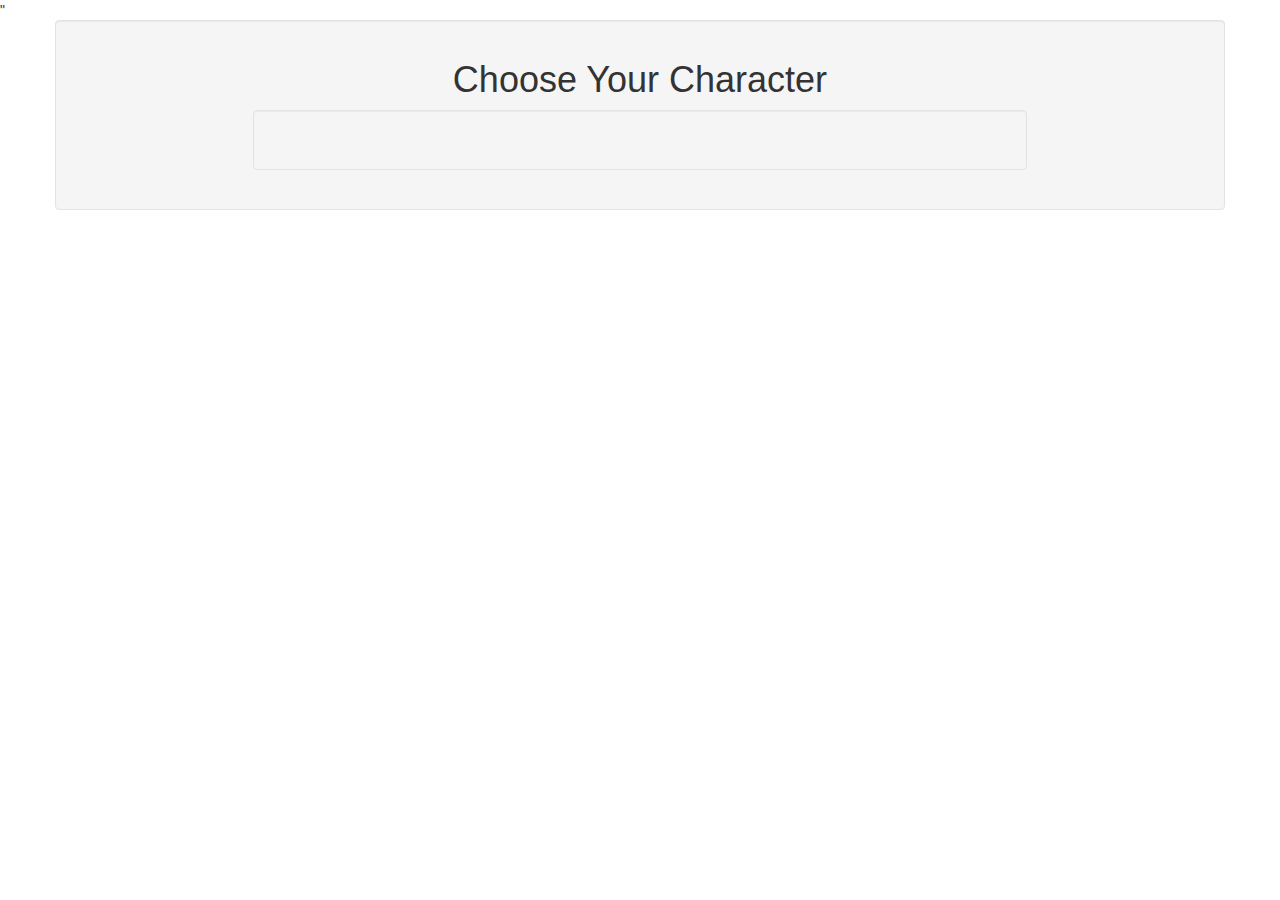
<file: cc-week2-homework/marioRPG/index.html>
<!DOCTYPE html>
<html>


<head>

    <link rel=" stylesheet " href="https://maxcdn.bootstrapcdn.com/bootstrap/3.3.5/css/bootstrap.min.css "> " </head>

<body>
    <div id="wrapper">
        <div class="container well" id="chooseSection">
            <div class="row" style=" text-align:center ">
                            <div class="col-md-8 col-md-offset-2 ">
                                                                   <h1> Choose Your Character </h1>
         <div class="row "> 
                         
                         <div class="well ">
                                          <img src" ">
                                          
                                          </div>
                         
                         </div>
                                                                 
                                                                 </div>
                                                                 </div>

            </div>
        </div>



    </body>
    
    
    </html>
</file>
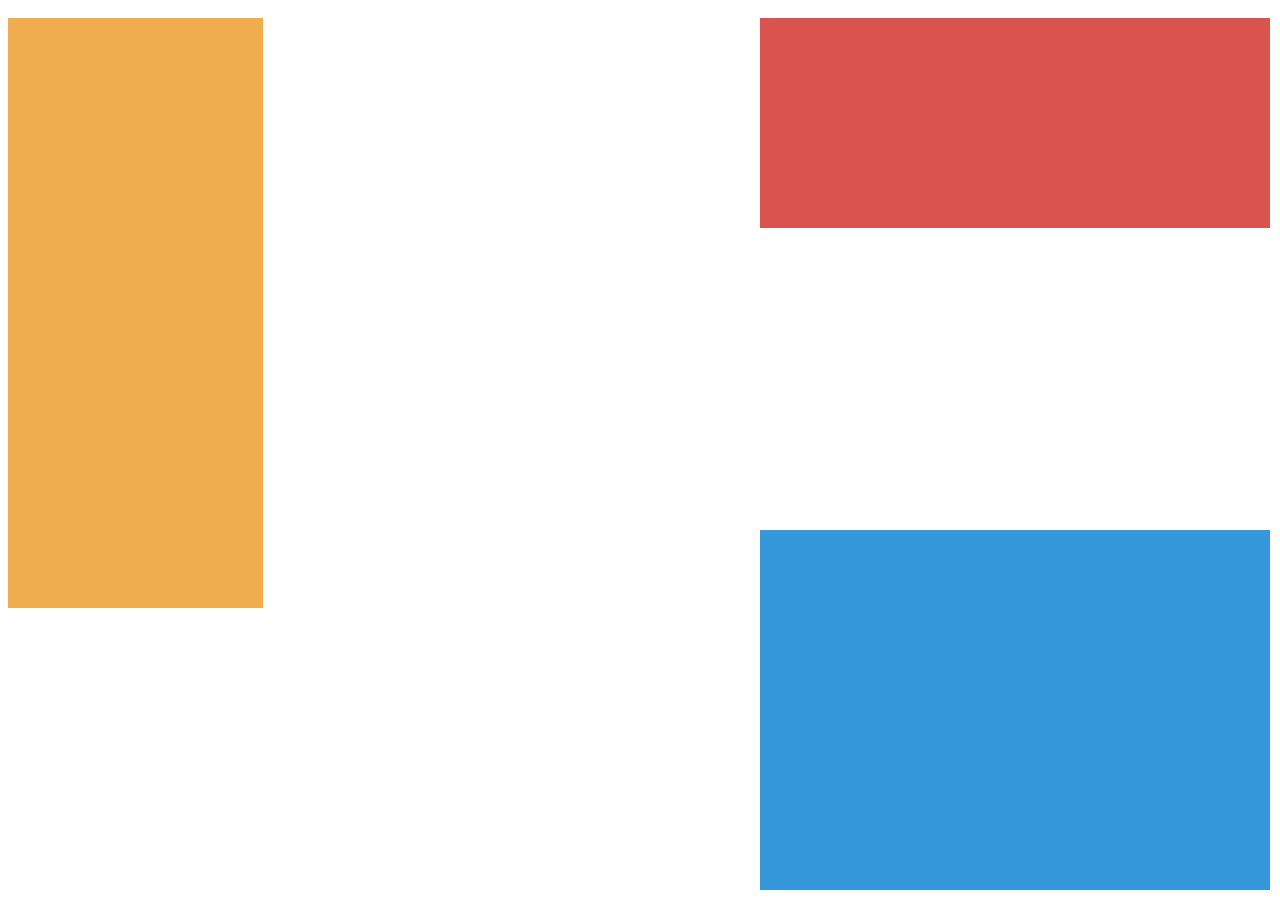
<file: cc-week1-homework/exercises/wed_exercises/index.html>
<!DOCTYPE html>
<html>
<head>
    
    <meta charset="utf-8">
    <link rel="stylesheet" href="main.css" />
    
    </head>
    <body>
        
        <div id="container">

        <div id="rectangle_1">    
        </div>
        
        
        <div id="rectangle_2">
         </div>
        <br>
        
        <div id="rectangle_3">
         </div>
            
        </div>
        
    
    </body>
    
</html>
</file>
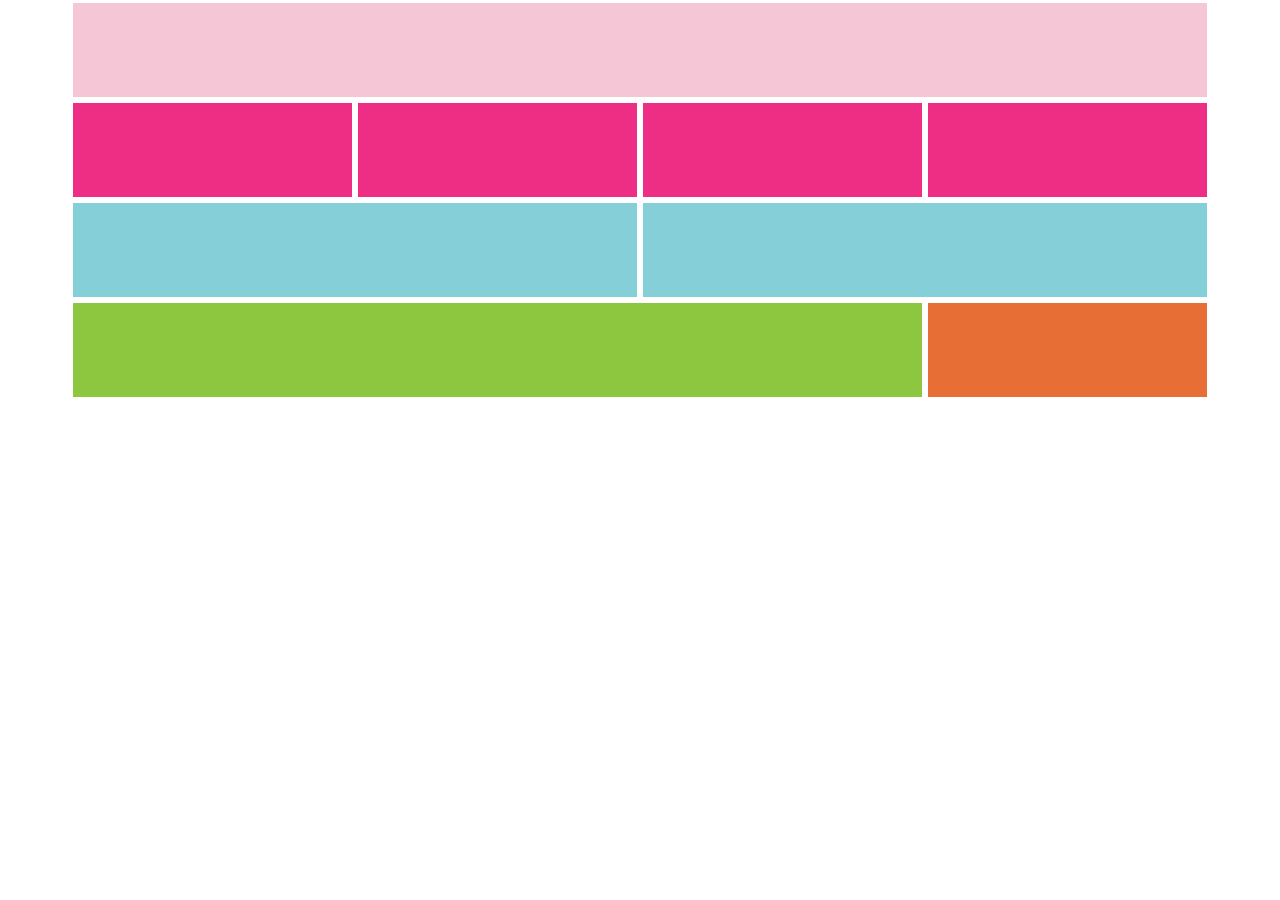
<file: cc-week2-homework/exercises/bootstrap-color-grid/index.html>
<!DOCTYPE html>
<html>

<head>
    <!-- Latest compiled and minified CSS -->
    <link rel="stylesheet" href="https://maxcdn.bootstrapcdn.com/bootstrap/3.3.5/css/bootstrap.min.css">


</head>

<body>


    <div class="container">

        <div class="rows">
            <div class="col-md-12" style="border-style:solid; border-color:#ffffff; height:100px; background: #F5C6D6">
            </div>

        </div>



        <div class="rows">
            <div class="col-md-3" style="border-style:solid; border-color:#ffffff; height:100px; background: #EE2E84"> </div>
            <div class="col-md-3" style="border-style:solid; border-color:#ffffff; height:100px; background: #EE2E84"> </div>
            <div class="col-md-3" style="border-style:solid; border-color:#ffffff; height:100px; background: #EE2E84"> </div>
            <div class="col-md-3" style="border-style:solid; border-color:#ffffff; height:100px; background: #EE2E84"> </div>

        </div>

        <div class="rows">
            <div class="col-md-6" style="border-style:solid; border-color:#ffffff; height:100px; background:#85CFD8"> </div>

            <div class="col-md-6" style="border-style:solid; border-color:#ffffff; height:100px; background:#85CFD8"> </div>

        </div>

        <div class="rows">
            <div class="col-md-9" style="border-style:solid; border-color:#ffffff; height:100px; background-color:#8DC63F"></div>
            <div class="col-md-3" style="border-style:solid; border-color:#ffffff; height:100px; background-color:#E76E34"></div>

        </div>



    </div>
</body>



</html>
</file>
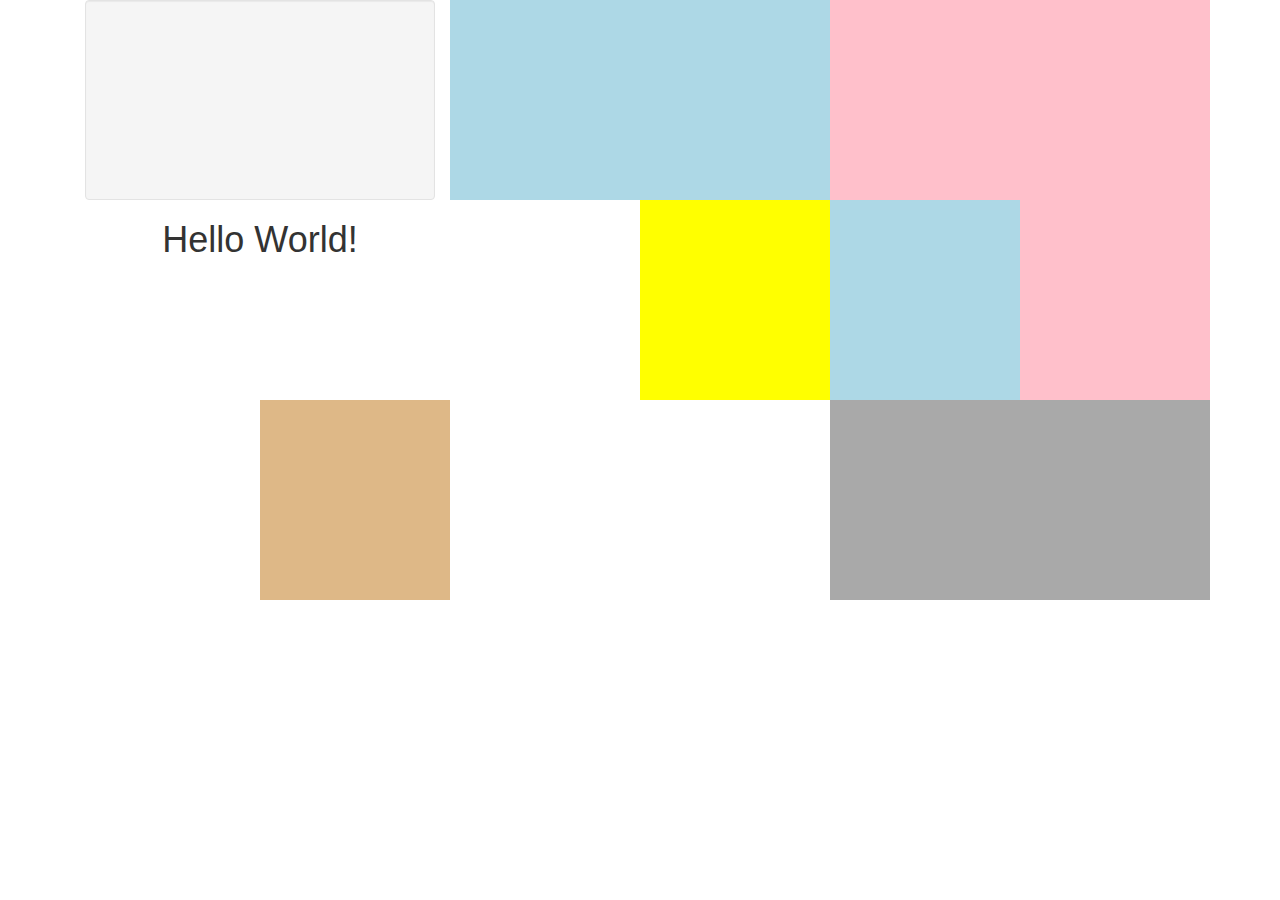
<file: cc-week2-homework/exercises/bootstrapindex.html>
<html>
<head>
   <!-- Latest compiled and minified CSS -->
<link rel="stylesheet" href="https://maxcdn.bootstrapcdn.com/bootstrap/3.3.5/css/bootstrap.min.css"> 
<link rel="stylesheet" href="bootstrapmain.css">
</head>

<body>
    
    <div class="container">
        <div class="rows" style="text-align:center">
            <div class="col-lg-4 col-xs-4 col-md-5" </div>
            <div class="well" style="height:200px"></div>
            <h1>Hello World!</h1></div>
            
            <div class="col-lg-4 col-xs-1 col-md-5" style="height:200px; background: lightblue"></div>
            <div class="col-lg-4 col-xs-1 col-md-5" style="height:200px; background: pink"></div>
            
              <div class="rows">
        
        <div class="col-lg-2 col-md-offset-2" style="height:200px; background: yellow"></div>
            <div class="col-lg-2" style="height:200px; background: lightblue"></div>
            <div class="col-lg-2" style="height:200px; background: pink"></div>
            <div class="col-lg-2" style="height:200px; background: pinksalmon"></div>
             <div class="col-lg-2" style="height:200px; background: burlywood"></div>
                
            <div class="col-lg-4 col-lg-offset-4" 
            style="height:200px;background: darkgrey"></div>
             
                  
        
        
        </div>
    </div>
    </div>
    
</body>


</html>
</file>
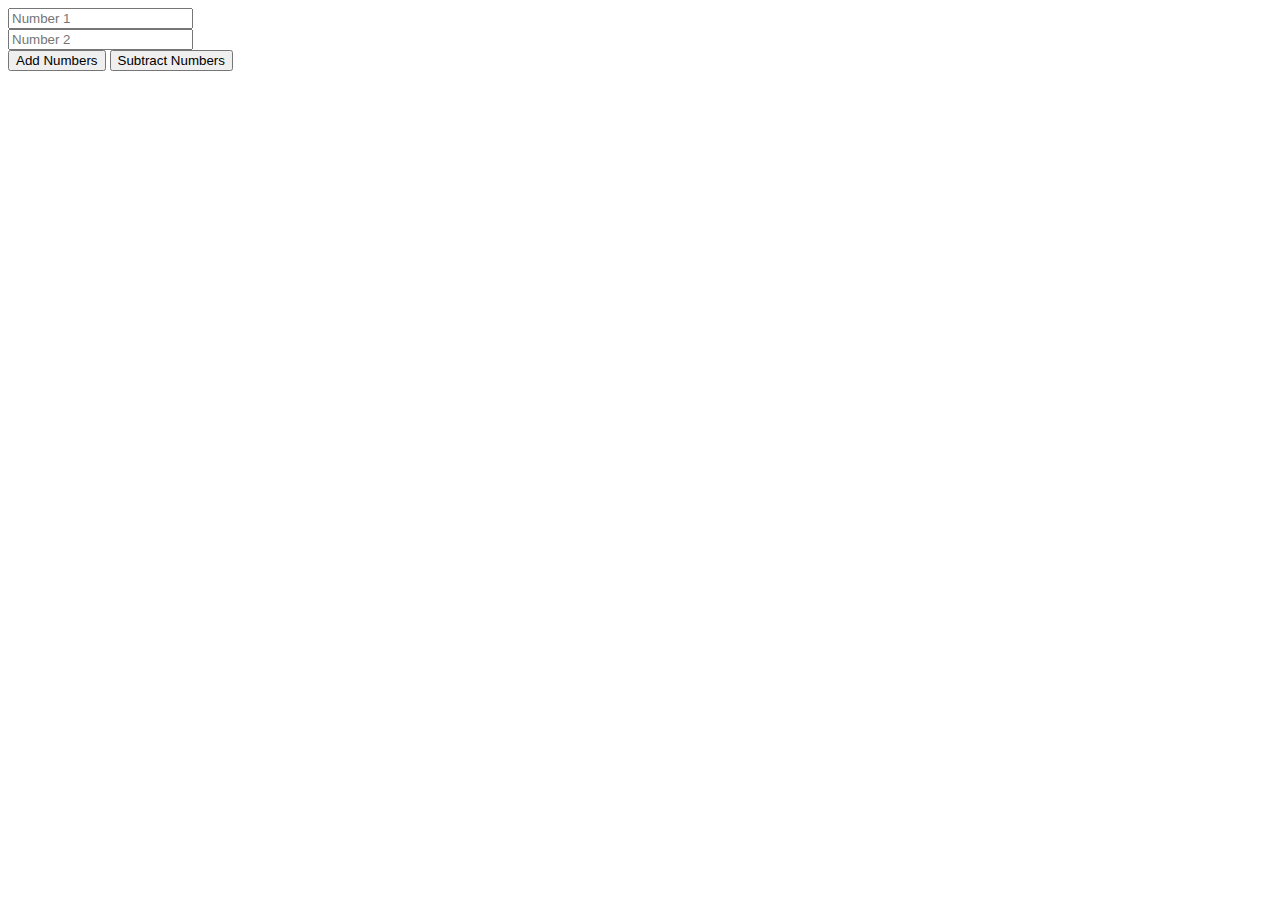
<file: cc-week1-homework/exercises/day_2_exercises/calc.html>
<!DOCTYPE html>
<html>

<head>
    <title>JS Bin</title>
</head>

<body>
    <input placeholder="Number 1" id="num1">
    <br>
    <input placeholder="Number 2" id="num2">
    <br>
    <button id="addNum">Add Numbers</button>
    <button id="subNum">Subtract Numbers</button>



    <script type="text/javascript">
        document.getElementById("addNum").addEventListener('click', function (event) {

            var number1 = parseInt(document.getElementById("num1").value);

            var number2 = parseInt(document.getElementById("num2").value);

            var sum = number1 + number2;

            alert(sum);


        });

        document.getElementById("subNum").addEventListener('click', function (event) {

            var number1 = parseInt(document.getElementById("num1").value);

            var number2 = parseInt(document.getElementById("num2").value);

            var subtraction = number1 - number2;

            alert(subtraction);

        });
    </script>

</body>

</html>
</file>
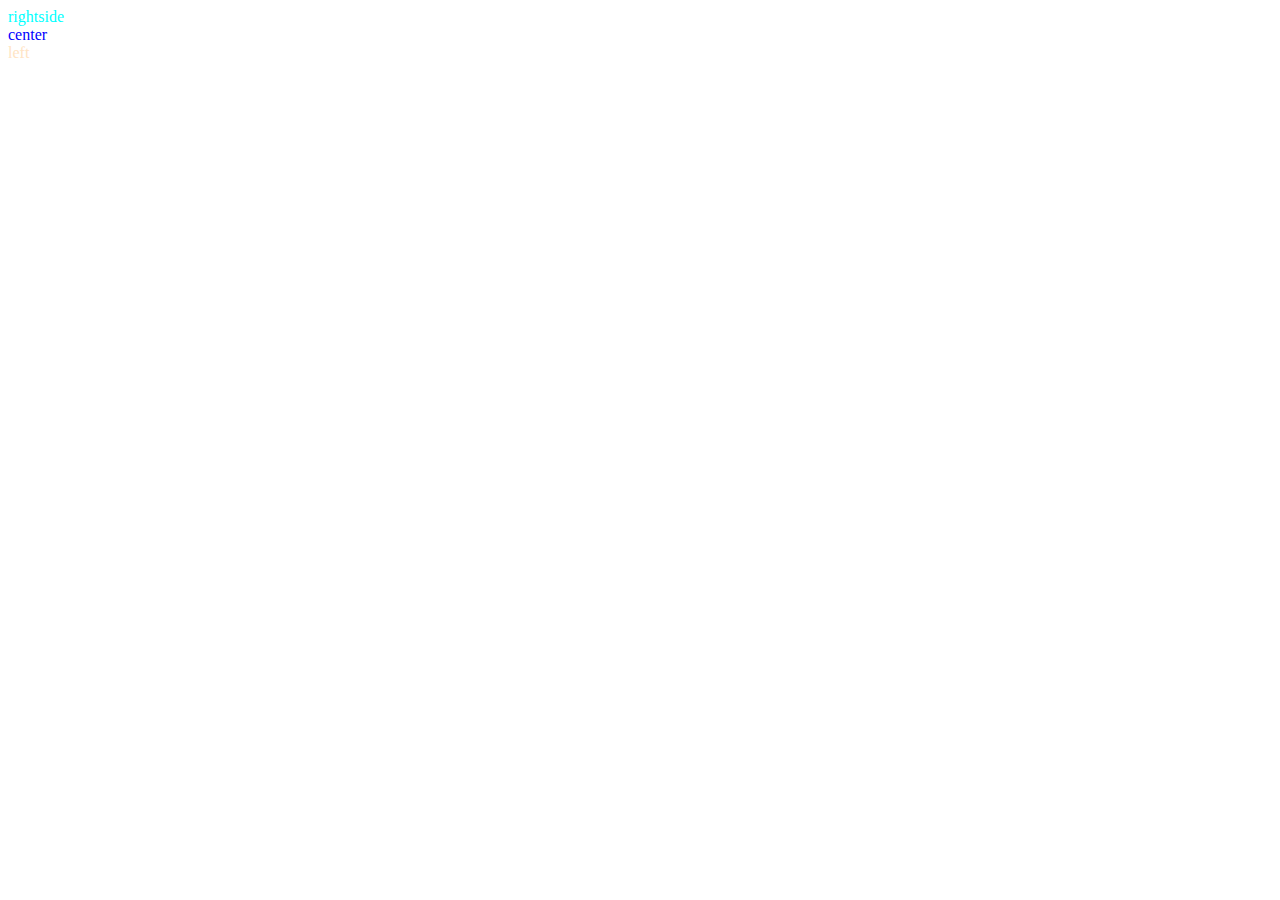
<file: cc-week1-homework/exercises/day_2_exercises/html practice.html>
<!DOCTYPE html>
<html>

<head>
    <title>Test
    </title>
   <link rel="stylesheet" type="text/css" href="test.css">
    <div id="rightside">rightside 
    </div>
    <div id="center">center
    </div>
    <div id="left">left
        
    </div>

</head>

<body>
    

</body>

</html>
</file>
<file: cc-week1-homework/exercises/wed_exercises/main.css>
#container {
   
            margin: 0;
            padding: 0;
            height:100%;
}


#rectangle_1 {
    width:255px;
    height:590px;
    background-color:#f0ad4e;
    position: absolute; 
    border-left: 10px; 
    margin-top: 10px;
    margin-bottom: 10px;
    align-content: center;
 

    
}
    
#rectangle_2 {
    width:510px;
    height:210px; 
    background-color:#d9534f;
    position: absolute; 
    right: 10px;
    margin-top: 10px;
    align-content: center;
}


#rectangle_3 {
    width:510px;
    height:360px;
    background-color:#3498db;
    position: absolute; 
    right: 10px;
    bottom:10px;
    align-content: center;
}
</file>
<file: cc-week1-homework/exercises/day_2_exercises/test.css>
#rightside {
    width: 300px;
    color: aqua;
}

#center {
    width: 300px;
    color: blue;
}

#left {
    width: 300px;
    color: bisque;
    
}
</file>
<file: cc-week2-homework/exercises/bootstrapmain.css>
@media only screen (max-device-width: 700px);
    
{
    h1{
        font-size:.5em;
        color: aqua;
    }

body{
    background:aqua;
}
}
</file>
